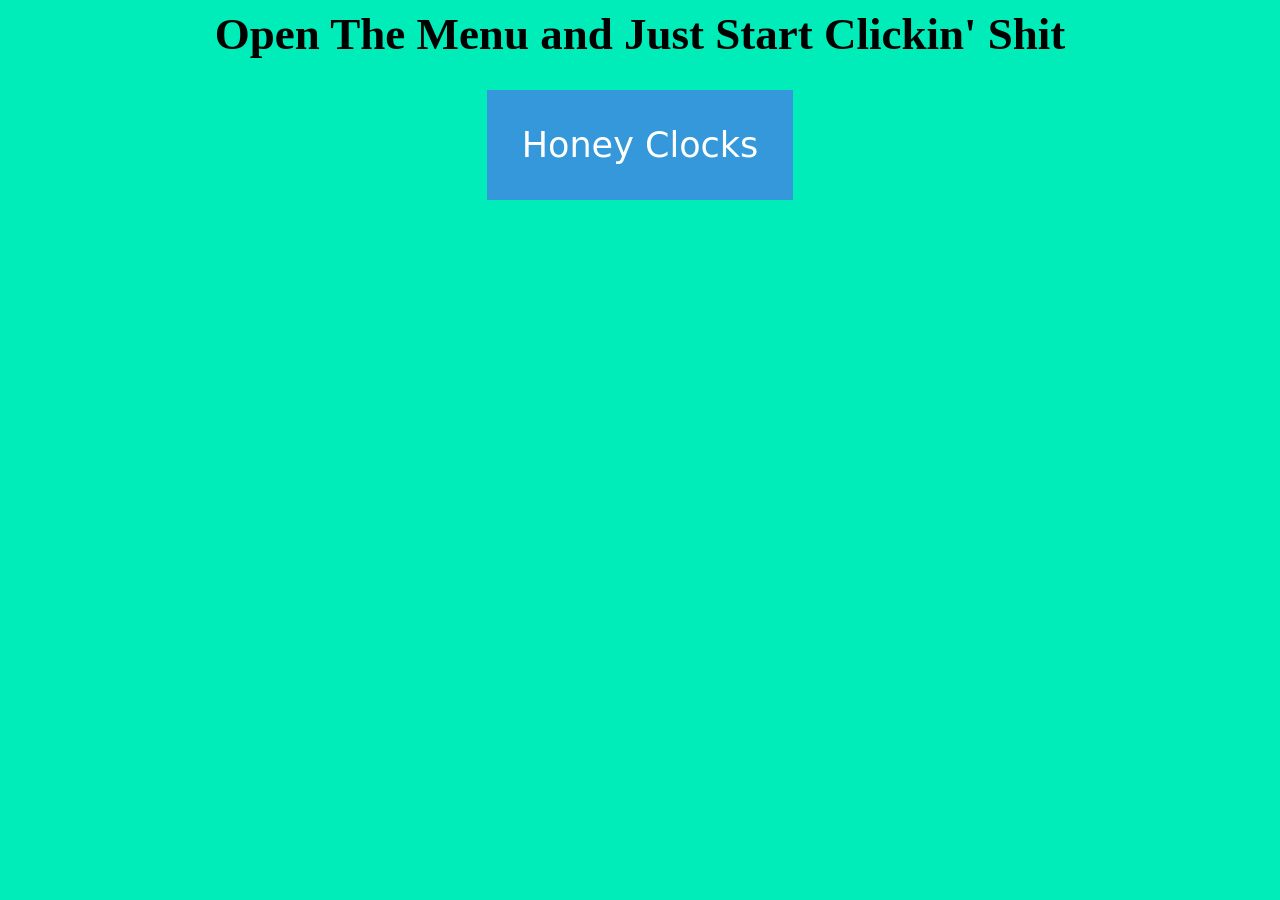
<file: index.html>
<html>
<head>
<meta name="viewport" content="width=device-width, initial-scale=1">
<link rel="stylesheet" type="text/css" href="ubercounter.css" media="screen" />
<link href="https://fonts.googleapis.com/css?family=Aclonica|Annie+Use+Your+Telescope|Arbutus|Architects+Daughter|Atma|Bangers|Barrio|Bigelow+Rules|Black+And+White+Picture|Bungee+Shade|Butcherman|Caesar+Dressing|Charmonman|Condiment|Creepster|Diplomata|Diplomata+SC|Dr+Sugiyama|Eater|Euphoria+Script|Ewert|Fascinate+Inline|Faster+One|Finger+Paint|Fontdiner+Swanky|Frijole|Hanalei|Hanalei+Fill|Henny+Penny|Kumar+One+Outline|Londrina+Shadow|Luckiest+Guy|Metal+Mania|Monofett|Monoton|Nosifer|Parisienne|Permanent+Marker|Pirata+One|Playball|Press+Start+2P|Ranchers|Ravi+Prakash|Reenie+Beanie|Rock+Salt|Ruthie|Rye|Sancreek|Sedgwick+Ave+Display|Trade+Winds|Uncial+Antiqua|UnifrakturCook:700|Vast+Shadow&display=swap" rel="stylesheet">
</head>

<body>

<h1>Open The Menu and Just Start Clickin' Shit</h1>

<div class="dropdown">
  <button onclick="drpdwnOpen()" class="dropbtn">Honey Clocks</button>
  <div id="myDropdown" class="dropdown-content">
    <button onclick="reveal('China')">Honey Returns</button>
    <button onclick="reveal('Transformus')">Transformus</button>
    <button onclick="reveal('Otakon')">Otakon</button>
    <button onclick="reveal('Bellwether')">Bellwether</button>
    <button onclick="reveal('Sensorium')">Sensorium</button>
    <button onclick="reveal('BMSR')">Black Moth Super Rainbow</button>
    <button onclick="reveal('Tobacco')">Tobacco</button>
    <button onclick="reveal('Honey_Anniversary')">Honey Anniversary</button>
    <!-- <button onclick="window.location.href='https://pjdip.github.io/AnniversaryBackground/Anniversary.html';">Honey Anniversary2</button> -->
    <button onclick="window.open('https://pjdip.github.io/AnniversaryBackground/Anniversary.html', '_blank')">Honey Anniversary Tab</button>
    <!-- Trigger/Open The Modal -->
    <button id="myBtn">Honey! Look I Learned a New Thing Today!!</button>
    <button onclick="window.open('https://pjdip.github.io/MakeMoneyTravelling/MakeMoneyTravelling.html', '_blank')">Some Travelling Research</button>
    <button onclick="window.open('https://pjdip.github.io/MovingToSeattle/MovingToSeattle.html', '_blank')">Moving to Seattle</button>
  </div>
</div>

<div id="China">
  <h1 id="china_head">Honey Returns From China, YAY!!!<br>
    I Missed You <3</h1>

  <div id="china_clockdiv">
    <div>
      <span class="days"></span>
      <div class="smalltext">Days</div>
    </div>
    <div>
      <span class="hours"></span>
      <div class="smalltext">Hours</div>
    </div>
    <div>
      <span class="minutes"></span>
      <div class="smalltext">Minutes</div>
    </div>
    <div>
      <span class="seconds"></span>
      <div class="smalltext">Seconds</div>
    </div>
  </div>
</div>

<div id="Transformus">
  <h1 id="transformus_head">Transformus <3 Burn with Me!<br>
    July 18-22, 2019</h1>

  <div id="transformus_clockdiv">
    <div>
      <span class="days"></span>
      <div class="smalltext">Days</div>
    </div>
    <div>
      <span class="hours"></span>
      <div class="smalltext">Hours</div>
    </div>
    <div>
      <span class="minutes"></span>
      <div class="smalltext">Minutes</div>
    </div>
    <div>
      <span class="seconds"></span>
      <div class="smalltext">Seconds</div>
    </div>
  </div>
  <p>For more information about Transformus, please visit their home page: 
    <a href="https://transformus-burn.com/" target="_blank">Transformus</a></p>
</div>

<div id="Otakon">
  <h1 id="otakon_head">Countdown to Otakon!<br>
    July 26-28, 2019</h1>

  <div id="otakon_clockdiv">
    <div>
      <span class="days"></span>
      <div class="smalltext">Days</div>
    </div>
    <div>
      <span class="hours"></span>
      <div class="smalltext">Hours</div>
    </div>
    <div>
      <span class="minutes"></span>
      <div class="smalltext">Minutes</div>
    </div>
    <div>
      <span class="seconds"></span>
      <div class="smalltext">Seconds</div>
    </div>
  </div>
  <p>For more information about Otakon, please visit their home page: 
      <a href="https://www.otakon.com/" target="_blank">Otakon</a></p>  
</div>

<div id="Bellwether">
  <h1 id="bellwether_head">Countdown to Bellwether/Dan&Jess!<br>
    August 8-12, 2019</h1>

  <div id="bellwether_clockdiv">
    <div>
      <span class="days"></span>
      <div class="smalltext">Days</div>
    </div>
    <div>
      <span class="hours"></span>
      <div class="smalltext">Hours</div>
    </div>
    <div>
      <span class="minutes"></span>
      <div class="smalltext">Minutes</div>
    </div>
    <div>
      <span class="seconds"></span>
      <div class="smalltext">Seconds</div>
    </div>
  </div>
  <p>For more information about Otakon, please visit their home page: 
      <a href="https://bellwetherfest.com/" target="_blank">Bellwether</a></p>
</div>

<div id="Sensorium">
  <h1 id="sensorium_head">Sensorium Music and Arts Festival :D<br>
    August 24, 2019</h1>

  <div id="sensorium_clockdiv">
    <div>
      <span class="days"></span>
      <div class="smalltext">Days</div>
    </div>
    <div>
      <span class="hours"></span>
      <div class="smalltext">Hours</div>
    </div>
    <div>
      <span class="minutes"></span>
      <div class="smalltext">Minutes</div>
    </div>
    <div>
      <span class="seconds"></span>
      <div class="smalltext">Seconds</div>
    </div>
  </div>
  <p>For more information about Sensorium, please visit their home page: 
    <a href="https://www.sensoriumfestival.com/" target="_blank">Sensorium</a></p>
</div>

<div id="BMSR">
  <h1 id="bmsr_head">Black Moth Super Rainbow @ the Black Cat!<br>
    September 19, 2019</h1>

  <div id="bmsr_clockdiv">
    <div>
      <span class="days"></span>
      <div class="smalltext">Days</div>
    </div>
    <div>
      <span class="hours"></span>
      <div class="smalltext">Hours</div>
    </div>
    <div>
      <span class="minutes"></span>
      <div class="smalltext">Minutes</div>
    </div>
    <div>
      <span class="seconds"></span>
      <div class="smalltext">Seconds</div>
    </div>
  </div>
  <p>For tickets: <a href="https://www.ticketfly.com/purchase/event/1855228?utm_medium=bks" target="_blank">BMSR Tix</a></p>
  <p>For music stuff: <a href="https://blackmothsuperrainbow.bandcamp.com/music" target="_blank">BMSR Bandcamp</a></p>
  <p>For merch: <a href="https://radcult.bigcartel.com/" target="_blank">BMSR Merch</a></p>
  <p>For twitter: <a href="https://twitter.com/HouseOfBMSR" target="_blank">Twitter for some reason</a></p>
</div>

<div id="Tobacco">
  <h1 id="tobacco_head">Tobacco in Chicago!!<br>
    October 19, 2019</h1>

  <div id="tobacco_clockdiv">
    <div>
      <span class="days"></span>
      <div class="smalltext">Days</div>
    </div>
    <div>
      <span class="hours"></span>
      <div class="smalltext">Hours</div>
    </div>
    <div>
      <span class="minutes"></span>
      <div class="smalltext">Minutes</div>
    </div>
    <div>
      <span class="seconds"></span>
      <div class="smalltext">Seconds</div>
    </div>
  </div>
  <p>For tickets: <a href="https://metrochicago.com/event/ghostly-20/" target="_blank">Tobacco Tix</a></p>
  <p>For music stuff: <a href="https://tobaxxo.bandcamp.com/music" target="_blank">Tobacco Bandcamp</a></p>
  <p>For merch: <a href="https://radcult.bigcartel.com/" target="_blank">Tobaxxo Merch</a></p>
  <p>For twitter: <a href="https://twitter.com/maniacmeat" target="_blank">Twitter for some reason</a></p>
</div>

<div id="Honey_Anniversary">
  <h1 id="anniversary_head">Hunny Bunny Anniversary<br>
    Most Best Honey I Love You Lots
    May 17, 2018</h1>

  <div id="anniversary_clockdiv">
    <div>
      <span class="days"></span>
      <div class="smalltext">Days</div>
    </div>
    <div>
      <span class="hours"></span>
      <div class="smalltext">Hours</div>
    </div>
    <div>
      <span class="minutes"></span>
      <div class="smalltext">Minutes</div>
    </div>
    <div>
      <span class="seconds"></span>
      <div class="smalltext">Seconds</div>
    </div>
  </div>
</div>

<!-- The Modal -->
<div id="myModal" class="modal">
  <!-- Modal content -->
  <div class="modal-content">
    <div class="modal-header">
      <span class="close">&times;</span>
      <h2>I Love You Lawts '<3'</h2>
    </div>
    <div class="modal-body">
      <h4>This is What is Known as a Modal</h4>
      <p>"A modal window is any type of window that is a child (secondary window) to a parent </p>
      <p>window and usurps the parent's control. It is commonly associated with an Internet </p>
      <p>Web site pop-up window that stays in front of the original window."</p>
    </div>
    <div class="modal-footer">
      <h3>In Conclusion: Puppies Are Dope</h3>
    </div>          
  </div>
</div>

<script type="text/javascript" src="ubercounter.js"></script>
</body>
</html>

<!--
font-family: 'Arbutus', cursive;
font-family: 'Architects Daughter', cursive;
font-family: 'Atma', cursive;
font-family: 'Bangers', cursive;
font-family: 'Barrio', cursive;
font-family: 'Bigelow Rules', cursive;
font-family: 'Black And White Picture', sans-serif;
font-family: 'Butcherman', cursive;
font-family: 'Bungee Shade', cursive;
font-family: 'Caesar Dressing', cursive;
font-family: 'Charmonman', cursive;
font-family: 'Condiment', cursive;
font-family: 'Creepster', cursive;
font-family: 'Aclonica', sans-serif;
font-family: 'Annie Use Your Telescope', cursive;
font-family: 'Diplomata', cursive;
font-family: 'Diplomata SC', cursive;
font-family: 'Dr Sugiyama', cursive;
font-family: 'Eater', cursive;
font-family: 'Ewert', cursive;
font-family: 'Euphoria Script', cursive;
font-family: 'Faster One', cursive;
font-family: 'Fascinate Inline', cursive;
font-family: 'Finger Paint', cursive;
font-family: 'Fontdiner Swanky', cursive;
font-family: 'Frijole', cursive;
font-family: 'Hanalei', cursive;
font-family: 'Hanalei Fill', cursive;
font-family: 'Henny Penny', cursive;
font-family: 'Kumar One Outline', cursive;
font-family: 'Londrina Shadow', cursive;
font-family: 'Luckiest Guy', cursive;
font-family: 'Metal Mania', cursive;
font-family: 'Monofett', cursive;
font-family: 'Monoton', cursive;
font-family: 'Nosifer', cursive;
font-family: 'Parisienne', cursive;
font-family: 'Permanent Marker', cursive;
font-family: 'Pirata One', cursive;
font-family: 'Playball', cursive;
font-family: 'Press Start 2P', cursive;
font-family: 'Ranchers', cursive;
font-family: 'Ravi Prakash', cursive;
font-family: 'Reenie Beanie', cursive;
font-family: 'Rock Salt', cursive;
font-family: 'Ruthie', cursive;
font-family: 'Rye', cursive;
font-family: 'Sancreek', cursive;
font-family: 'Sedgwick Ave Display', cursive;
font-family: 'Trade Winds', cursive;
font-family: 'Uncial Antiqua', cursive;
font-family: 'UnifrakturCook', cursive;
font-family: 'Vast Shadow', cursive;
  -->
</file>
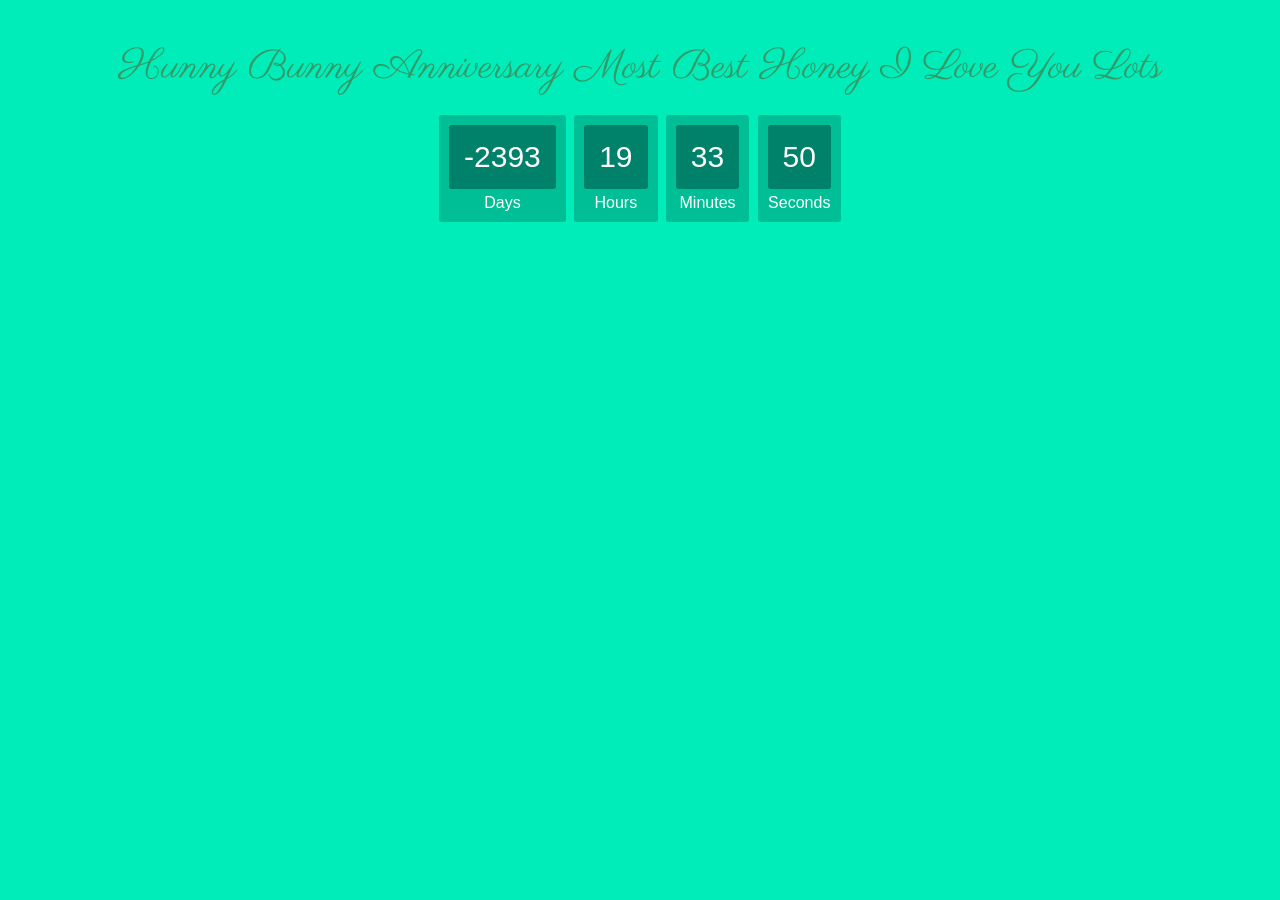
<file: Anniversary/Anniversary.html>
<html>
<head>
<link rel="stylesheet" type="text/css" href="Anniversary.css" media="screen" />
<link href="https://fonts.googleapis.com/css?family=Aclonica|Annie+Use+Your+Telescope|Arbutus|Architects+Daughter|Atma|Bangers|Barrio|Bigelow+Rules|Black+And+White+Picture|Bungee+Shade|Butcherman|Caesar+Dressing|Charmonman|Condiment|Creepster|Diplomata|Diplomata+SC|Dr+Sugiyama|Eater|Euphoria+Script|Ewert|Fascinate+Inline|Faster+One|Finger+Paint|Fontdiner+Swanky|Frijole|Hanalei|Hanalei+Fill|Henny+Penny|Kumar+One+Outline|Londrina+Shadow|Luckiest+Guy|Metal+Mania|Monofett|Monoton|Nosifer|Parisienne|Permanent+Marker|Pirata+One|Playball|Press+Start+2P|Ranchers|Ravi+Prakash|Reenie+Beanie|Rock+Salt|Ruthie|Rye|Sancreek|Sedgwick+Ave+Display|Trade+Winds|Uncial+Antiqua|UnifrakturCook:700|Vast+Shadow&display=swap" rel="stylesheet">
</head>

<body>
<div id="Honey_Anniversary">
  <h1 id="anniversary_head">Hunny Bunny Anniversary Most Best Honey I Love You Lots</h1>

  <div id="anniversary_clockdiv">
    <div>
      <span class="days"></span>
      <div class="smalltext">Days</div>
    </div>
    <div>
      <span class="hours"></span>
      <div class="smalltext">Hours</div>
    </div>
    <div>
      <span class="minutes"></span>
      <div class="smalltext">Minutes</div>
    </div>
    <div>
      <span class="seconds"></span>
      <div class="smalltext">Seconds</div>
    </div>
  </div>
</div>

<script type="text/javascript" src="Anniversary.js"></script>
</body>
</html>
</file>
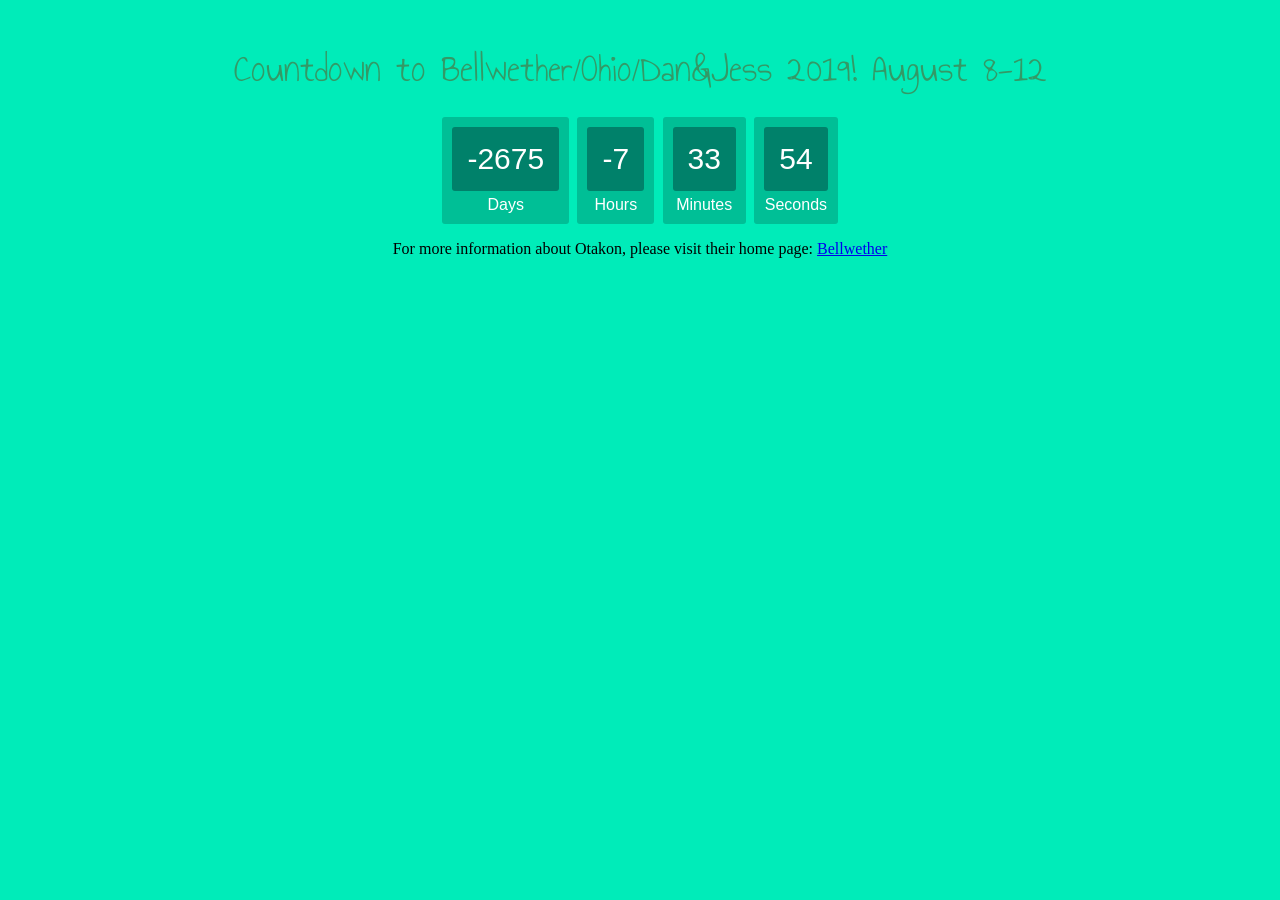
<file: Bellwether/Bellwether.html>
<html>
<head>
<link rel="stylesheet" type="text/css" href="Bellwether.css" media="screen" />
<link href="https://fonts.googleapis.com/css?family=Aclonica|Annie+Use+Your+Telescope|Arbutus|Architects+Daughter|Atma|Bangers|Barrio|Bigelow+Rules|Black+And+White+Picture|Bungee+Shade|Butcherman|Caesar+Dressing|Charmonman|Condiment|Creepster|Diplomata|Diplomata+SC|Dr+Sugiyama|Eater|Euphoria+Script|Ewert|Fascinate+Inline|Faster+One|Finger+Paint|Fontdiner+Swanky|Frijole|Hanalei|Hanalei+Fill|Henny+Penny|Kumar+One+Outline|Londrina+Shadow|Luckiest+Guy|Metal+Mania|Monofett|Monoton|Nosifer|Parisienne|Permanent+Marker|Pirata+One|Playball|Press+Start+2P|Ranchers|Ravi+Prakash|Reenie+Beanie|Rock+Salt|Ruthie|Rye|Sancreek|Sedgwick+Ave+Display|Trade+Winds|Uncial+Antiqua|UnifrakturCook:700|Vast+Shadow&display=swap" rel="stylesheet">
</head>

<body>
<div id="Bellwether">
  <h1 id="bellwether_head">Countdown to Bellwether/Ohio/Dan&Jess 2019! August 8-12</h1>

  <div id="bellwether_clockdiv">
    <div>
      <span class="days"></span>
      <div class="smalltext">Days</div>
    </div>
    <div>
      <span class="hours"></span>
      <div class="smalltext">Hours</div>
    </div>
    <div>
      <span class="minutes"></span>
      <div class="smalltext">Minutes</div>
    </div>
    <div>
      <span class="seconds"></span>
      <div class="smalltext">Seconds</div>
    </div>
  </div>
  <p>For more information about Otakon, please visit their home page: 
      <a href="https://bellwetherfest.com/" target="_blank">Bellwether</a></p>
</div>
      
<script type="text/javascript" src="Bellwether.js"></script>
</body>
</html>
</file>
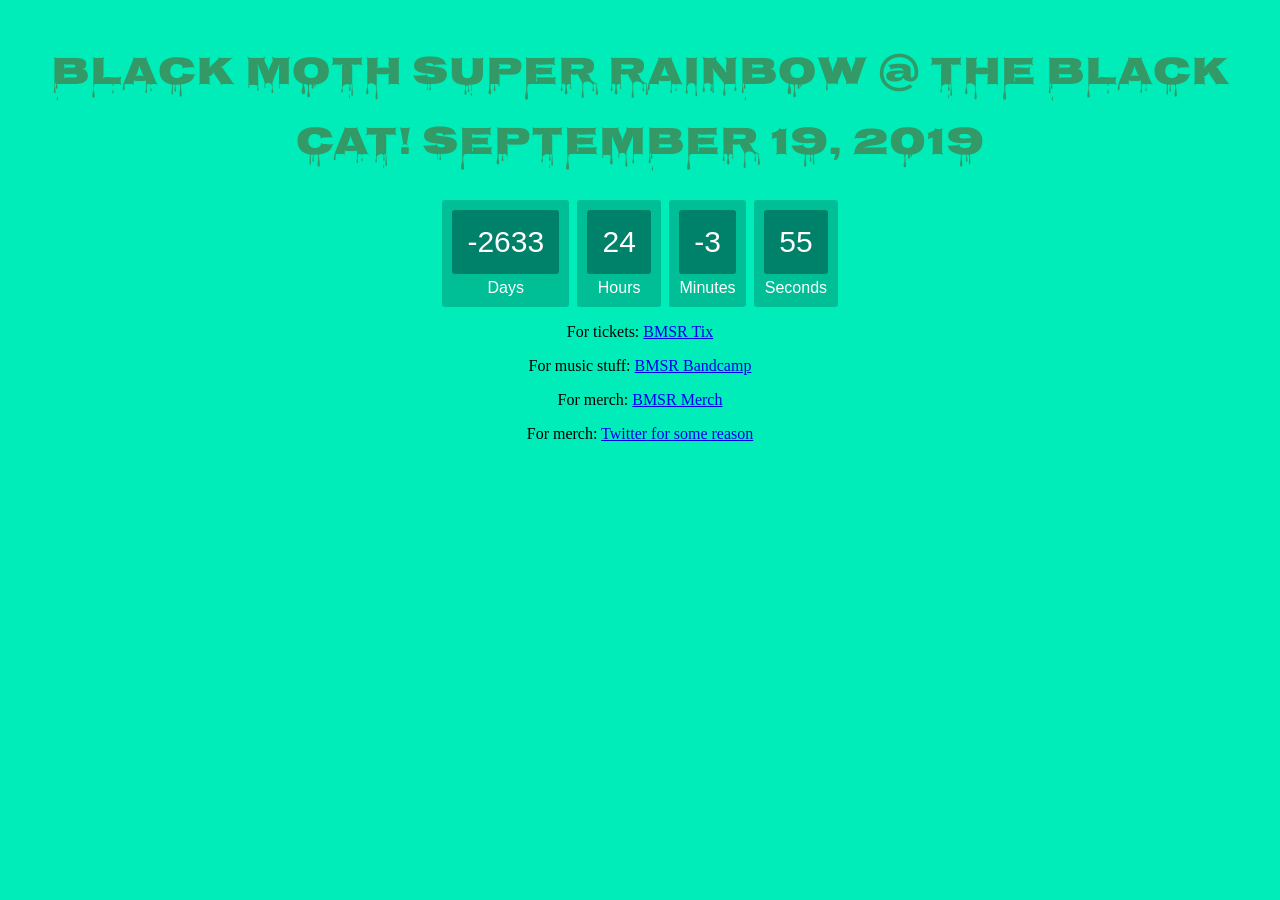
<file: BMSR/BMSR.html>
<html>
<head>
<link rel="stylesheet" type="text/css" href="BMSR.css" media="screen" />
<link href="https://fonts.googleapis.com/css?family=Aclonica|Annie+Use+Your+Telescope|Arbutus|Architects+Daughter|Atma|Bangers|Barrio|Bigelow+Rules|Black+And+White+Picture|Bungee+Shade|Butcherman|Caesar+Dressing|Charmonman|Condiment|Creepster|Diplomata|Diplomata+SC|Dr+Sugiyama|Eater|Euphoria+Script|Ewert|Fascinate+Inline|Faster+One|Finger+Paint|Fontdiner+Swanky|Frijole|Hanalei|Hanalei+Fill|Henny+Penny|Kumar+One+Outline|Londrina+Shadow|Luckiest+Guy|Metal+Mania|Monofett|Monoton|Nosifer|Parisienne|Permanent+Marker|Pirata+One|Playball|Press+Start+2P|Ranchers|Ravi+Prakash|Reenie+Beanie|Rock+Salt|Ruthie|Rye|Sancreek|Sedgwick+Ave+Display|Trade+Winds|Uncial+Antiqua|UnifrakturCook:700|Vast+Shadow&display=swap" rel="stylesheet">
</head>

<body>
<div id="BMSR">
  <h1 id="bmsr_head">Black Moth Super Rainbow @ the Black Cat! September 19, 2019</h1>

  <div id="bmsr_clockdiv">
    <div>
      <span class="days"></span>
      <div class="smalltext">Days</div>
    </div>
    <div>
      <span class="hours"></span>
      <div class="smalltext">Hours</div>
    </div>
    <div>
      <span class="minutes"></span>
      <div class="smalltext">Minutes</div>
    </div>
    <div>
      <span class="seconds"></span>
      <div class="smalltext">Seconds</div>
    </div>
  </div>
  <p>For tickets: <a href="https://www.ticketfly.com/purchase/event/1855228?utm_medium=bks" target="_blank">BMSR Tix</a></p>
  <p>For music stuff: <a href="https://blackmothsuperrainbow.bandcamp.com/" target="_blank">BMSR Bandcamp</a></p>
  <p>For merch: <a href="https://radcult.bigcartel.com/" target="_blank">BMSR Merch</a></p>
  <p>For merch: <a href="https://twitter.com/HouseOfBMSR?ref_src=twsrc%5Egoogle%7Ctwcamp%5Eserp%7Ctwgr%5Eauthor" target="_blank">Twitter for some reason</a></p>
</div>

<script type="text/javascript" src="BMSR.js"></script>
</body>
</html>
</file>
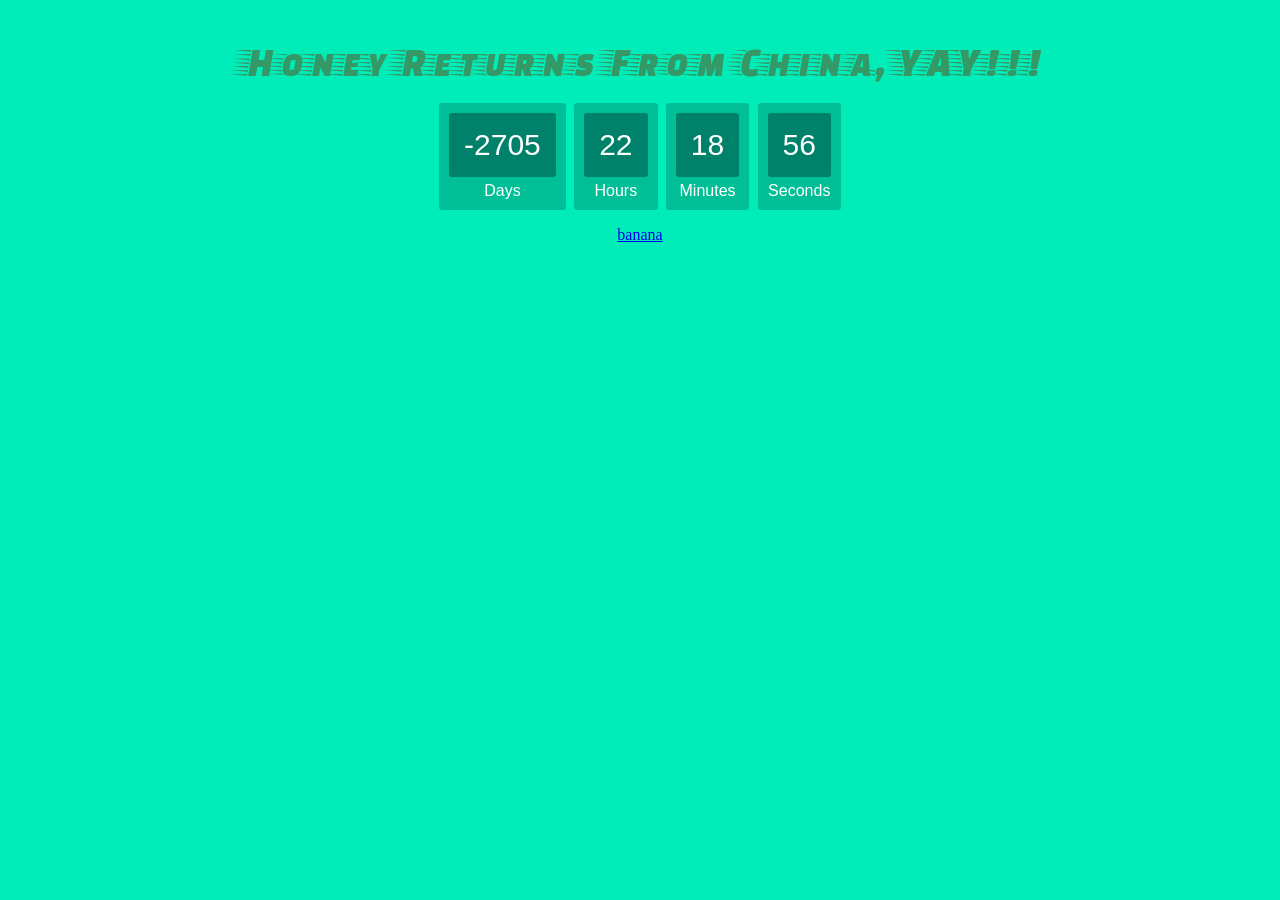
<file: China/Honey_Returns.html>
<html>
<head>
<link rel="stylesheet" type="text/css" href="Honey_Returns.css" media="screen" />
<link href="https://fonts.googleapis.com/css?family=Aclonica|Annie+Use+Your+Telescope|Arbutus|Architects+Daughter|Atma|Bangers|Barrio|Bigelow+Rules|Black+And+White+Picture|Bungee+Shade|Butcherman|Caesar+Dressing|Charmonman|Condiment|Creepster|Diplomata|Diplomata+SC|Dr+Sugiyama|Eater|Euphoria+Script|Ewert|Fascinate+Inline|Faster+One|Finger+Paint|Fontdiner+Swanky|Frijole|Hanalei|Hanalei+Fill|Henny+Penny|Kumar+One+Outline|Londrina+Shadow|Luckiest+Guy|Metal+Mania|Monofett|Monoton|Nosifer|Parisienne|Permanent+Marker|Pirata+One|Playball|Press+Start+2P|Ranchers|Ravi+Prakash|Reenie+Beanie|Rock+Salt|Ruthie|Rye|Sancreek|Sedgwick+Ave+Display|Trade+Winds|Uncial+Antiqua|UnifrakturCook:700|Vast+Shadow&display=swap" rel="stylesheet">
</head>

<body>
<div id="China">
  <h1 id="china_head">Honey Returns From China, YAY!!!</h1>

  <div id="china_clockdiv">
    <div>
      <span class="days"></span>
      <div class="smalltext">Days</div>
    </div>
    <div>
      <span class="hours"></span>
      <div class="smalltext">Hours</div>
    </div>
    <div>
      <span class="minutes"></span>
      <div class="smalltext">Minutes</div>
    </div>
    <div>
      <span class="seconds"></span>
      <div class="smalltext">Seconds</div>
    </div>
  </div>
  <p><a href="https://pjdip.github.io/" target="_blank">banana</a></p>
</div>

<script type="text/javascript" src="Honey_Returns.js"></script>
</body>
</html>
</file>
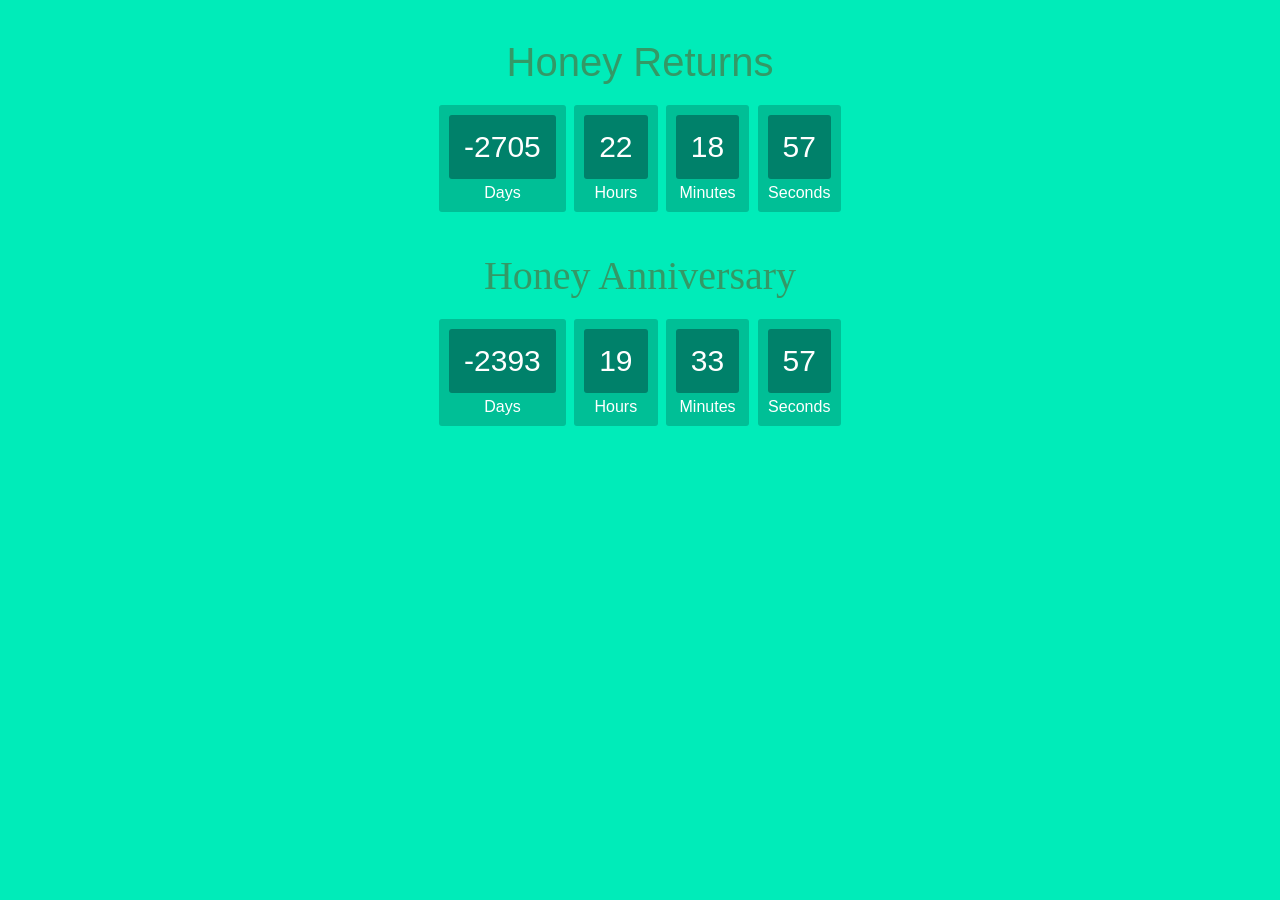
<file: Dropdown v3/2clocks.html>
<head>
<link rel="stylesheet" type="text/css" href="Honey_Returns1.css" media="screen" />
<link rel="stylesheet" type="text/css" href="Anniversary1.css" media="screen" />
</head>


<body>

<h1 id="return_head">Honey Returns</h1>

<div id="return_clockdiv">
  <div>
    <span class="days"></span>
    <div class="smalltext">Days</div>
  </div>
  <div>
    <span class="hours"></span>
    <div class="smalltext">Hours</div>
  </div>
  <div>
    <span class="minutes"></span>
    <div class="smalltext">Minutes</div>
  </div>
  <div>
    <span class="seconds"></span>
    <div class="smalltext">Seconds</div>
  </div>
</div>

<h1 id="anniversary_head">Honey Anniversary</h1>

<div id="anniversary_clockdiv">
  <div>
    <span class="days"></span>
    <div class="smalltext">Days</div>
  </div>
  <div>
    <span class="hours"></span>
    <div class="smalltext">Hours</div>
  </div>
  <div>
    <span class="minutes"></span>
    <div class="smalltext">Minutes</div>
  </div>
  <div>
    <span class="seconds"></span>
    <div class="smalltext">Seconds</div>
  </div>
</div>

<script type="text/javascript" src="Anniversary1.js"></script>
<script type="text/javascript" src="Honey_Returns1.js"></script>

</body>
</file>
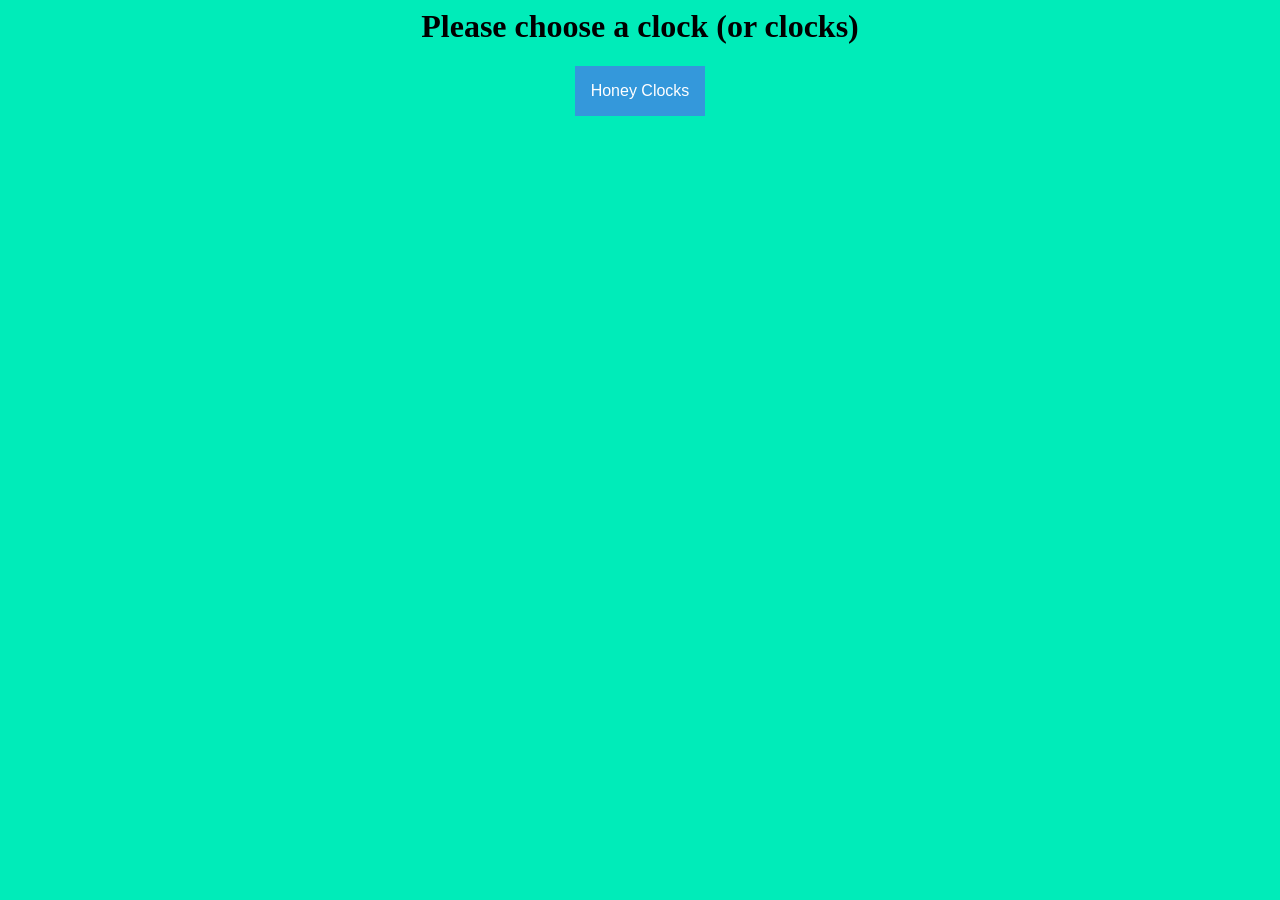
<file: Dropdown v3/2clocksWdropdown.html>
<head>
<link rel="stylesheet" type="text/css" href="Honey_Returns1.css" media="screen" />
<link rel="stylesheet" type="text/css" href="Anniversary1.css" media="screen" />
<link rel="stylesheet" type="text/css" href="dropdown.css" media="screen" />
</head>


<body>

<h1>Please choose a clock (or clocks)</h1>

<div class="dropdown">
  <button onclick="myFunction()" class="dropbtn">Honey Clocks</button>
  <div id="myDropdown" class="dropdown-content">
    <button onclick="reveal('Honey_Returns')">Honey Returns</button>
    <button onclick="reveal('Honey_Anniversary')">Honey Anniversary</button>
  </div>
</div>

<!-- have button that toggles change the header as well
then each clock doesn't need it's own header
or something like that -->

<div id="Honey_Returns">
  <h1 id="return_head">Honey Returns</h1>

  <div id="return_clockdiv">
    <div>
      <span class="days"></span>
      <div class="smalltext">Days</div>
    </div>
    <div>
      <span class="hours"></span>
      <div class="smalltext">Hours</div>
    </div>
    <div>
      <span class="minutes"></span>
      <div class="smalltext">Minutes</div>
    </div>
    <div>
      <span class="seconds"></span>
      <div class="smalltext">Seconds</div>
    </div>
  </div>
</div>

<div id="Honey_Anniversary">
  <h1 id="anniversary_head">Honey Anniversary</h1>

  <div id="anniversary_clockdiv">
    <div>
      <span class="days"></span>
      <div class="smalltext">Days</div>
    </div>
    <div>
      <span class="hours"></span>
      <div class="smalltext">Hours</div>
    </div>
    <div>
      <span class="minutes"></span>
      <div class="smalltext">Minutes</div>
    </div>
    <div>
      <span class="seconds"></span>
      <div class="smalltext">Seconds</div>
    </div>
  </div>
</div>

<script type="text/javascript" src="Anniversary1.js"></script>
<script type="text/javascript" src="Honey_Returns1.js"></script>
<script type="text/javascript" src="dropdown.js"></script>

</body>
</file>
<file: ubercounter.css>
h1 {
	font-size: 45px;
}

body{
	text-align: center;
	background: #00ECB9;
}

/* Dropdown Button */
.dropbtn {
    background-color: #3498DB;
    color: white;
    padding: 35px;
    font-size: 35px;
    border: none;
    cursor: pointer;
}

/* Dropdown button on hover & focus */
.dropbtn:hover, .dropbtn:focus {
    background-color: #2980B9;
}

/* The container <div> - needed to position the dropdown content */
.dropdown {
    position: relative;
    display: inline-block;
}

/* Dropdown Content (Hidden by Default) */
.dropdown-content {
    display: none;
    position: absolute;
    background-color: #f1f1f1;
    min-width: 100%;
	box-shadow: 0px 8px 16px 0px rgba(0,0,0,0.2);
    z-index: 1;
}

/* Links inside the dropdown */
.dropdown-content a {
	color: black;
	font-size: 20px;
    padding: 20x 16px;
    text-decoration: none;
    display: block;
}

/* Change color of dropdown links on hover */
.dropdown-content a:hover {background-color: #ddd}

/* Show the dropdown menu (use JS to add this class to
the .dropdown-content container when the user clicks on the dropdown button) */
.show {display:block;}

button {
	position: relative;
	/* display: block; */
	font: 400 22px system-ui;
}

#China{
	display:none;
}

#china_head{
	color: #396;
	/*
	font-family: 'Condiment', cursive;
	*/
	font-family: 'Faster One', cursive;
	font-weight: 100;
	font-size: 40px;
	margin: 40px 0px 20px;
}

#china_clockdiv{
	font-family: sans-serif;
	color: #fff;
	display: inline-block;
	font-weight: 100;
	text-align: center;
	font-size: 30px;
}

#china_clockdiv > div{
	padding: 10px;
	border-radius: 3px;
	background: #00BF96;
	display: inline-block;
}

#china_clockdiv div > span{
	padding: 15px;
	border-radius: 3px;
	background: #00816A;
	display: inline-block;
}

#Transformus{
	display:none;
}

#transformus_head{
	color: #396;
	/* font-family: 'Ewert', cursive; */
	/* font-family: 'Fontdiner Swanky', cursive; */
	/* font-family: 'Monofett', cursive; */
	font-family: 'Press Start 2P', cursive;
	font-weight: 100;
	font-size: 40px;
	margin: 40px 0px 20px;
}

#transformus_clockdiv{
	font-family: sans-serif;
	color: #fff;
	display: inline-block;
	font-weight: 100;
	text-align: center;
	font-size: 30px;
}

#transformus_clockdiv > div{
	padding: 10px;
	border-radius: 3px;
	background: #00BF96;
	display: inline-block;
}

#transformus_clockdiv div > span{
	padding: 15px;
	border-radius: 3px;
	background: #00816A;
	display: inline-block;
}

#Otakon{
	display:none;
}

#otakon_head{
	color: #396;
	font-family: 'Bungee Shade', cursive;
	font-weight: 100;
	font-size: 40px;
	margin: 40px 0px 20px;
}

#otakon_clockdiv{
	font-family: sans-serif;
	color: #fff;
	display: inline-block;
	font-weight: 100;
	text-align: center;
	font-size: 30px;
}

#otakon_clockdiv > div{
	padding: 10px;
	border-radius: 3px;
	background: #00BF96;
	display: inline-block;
}

#otakon_clockdiv div > span{
	padding: 15px;
	border-radius: 3px;
	background: #00816A;
	display: inline-block;
}

#Bellwether{
	display:none;
}

#bellwether_head{
	color: #396;
	font-family: 'Annie Use Your Telescope', cursive;
	font-weight: 100;
	font-size: 40px;
	margin: 40px 0px 20px;
}

#bellwether_clockdiv{
	font-family: sans-serif;
	color: #fff;
	display: inline-block;
	font-weight: 100;
	text-align: center;
	font-size: 30px;
}

#bellwether_clockdiv > div{
	padding: 10px;
	border-radius: 3px;
	background: #00BF96;
	display: inline-block;
}

#bellwether_clockdiv div > span{
	padding: 15px;
	border-radius: 3px;
	background: #00816A;
	display: inline-block;
}

#Sensorium{
	display:none;
}

#sensorium_head{
	color: #396;
	font-family: 'Fascinate Inline', cursive;
	font-weight: 100;
	font-size: 40px;
	margin: 40px 0px 20px;
}

#sensorium_clockdiv{
	font-family: sans-serif;
	color: #fff;
	display: inline-block;
	font-weight: 100;
	text-align: center;
	font-size: 30px;
}

#sensorium_clockdiv > div{
	padding: 10px;
	border-radius: 3px;
	background: #00BF96;
	display: inline-block;
}

#sensorium_clockdiv div > span{
	padding: 15px;
	border-radius: 3px;
	background: #00816A;
	display: inline-block;
}

#BMSR{
	display:none;
}

#bmsr_head{
	color: #396;
	/* font-family: 'Creepster', cursive;
	font-family: 'Butcherman', cursive; */
	font-family: 'Nosifer', cursive;
	font-weight: 100;
	font-size: 40px;
	margin: 40px 0px 20px;
}

#bmsr_clockdiv{
	font-family: sans-serif;
	color: #fff;
	display: inline-block;
	font-weight: 100;
	text-align: center;
	font-size: 30px;
}

#bmsr_clockdiv > div{
	padding: 10px;
	border-radius: 3px;
	background: #00BF96;
	display: inline-block;
}

#bmsr_clockdiv div > span{
	padding: 15px;
	border-radius: 3px;
	background: #00816A;
	display: inline-block;
}

#Tobacco{
	display:none;
}

#tobacco_head{
	color: #396;
	font-family: 'Creepster', cursive;
	font-weight: 100;
	font-size: 40px;
	margin: 40px 0px 20px;
}

#tobacco_clockdiv{
	font-family: sans-serif;
	color: #fff;
	display: inline-block;
	font-weight: 100;
	text-align: center;
	font-size: 30px;
}

#tobacco_clockdiv > div{
	padding: 10px;
	border-radius: 3px;
	background: #00BF96;
	display: inline-block;
}

#tobacco_clockdiv div > span{
	padding: 15px;
	border-radius: 3px;
	background: #00816A;
	display: inline-block;
}

#Honey_Anniversary{
	display:none;
}

#anniversary_head{
	color: #396;
	/* font-family: 'Euphoria Script', cursive; */
	font-family: 'Parisienne', cursive;
	font-weight: 100;
	font-size: 40px;
	margin: 40px 0px 20px;
}

#anniversary_clockdiv{
	font-family: sans-serif;
	color: #fff;
	display: inline-block;
	font-weight: 100;
	text-align: center;
	font-size: 30px;
}

#anniversary_clockdiv > div{
	padding: 10px;
	border-radius: 3px;
	background: #00BF96;
	display: inline-block;
}

#anniversary_clockdiv div > span{
	padding: 15px;
	border-radius: 3px;
	background: #00816A;
	display: inline-block;
}

/* The Modal (background) */
.modal {
    display: none; /* Hidden by default */
    position: fixed; /* Stay in place */
    z-index: 1; /* Sit on top */
    left: 0;
    top: 0;
    width: 100%; /* Full width */
    height: 100%; /* Full height */
    overflow: auto; /* Enable scroll if needed */
    background-color: rgb(0,0,0); /* Fallback color */
    background-color: rgba(0,0,0,0.4); /* Black w/ opacity */
}

/* Modal Content */
.modal-content {
    position: relative;
    background-color: #fefefe;
    margin: auto;
    padding: 0;
    border: 1px solid #888;
    width: 80%;
    box-shadow: 0 4px 8px 0 rgba(0,0,0,0.2),0 6px 20px 0 rgba(0,0,0,0.19);
    animation-name: animatetop;
    animation-duration: 0.4s
}

/* Modal Header */
.modal-header {
    padding: 2px 16px;
    background-color: #5cb85c;
    color: white;
}
  
/* Modal Body */
.modal-body {padding: 2px 16px;}

/* Modal Footer */
.modal-footer {
    padding: 2px 16px;
    background-color: #5cb85c;
    color: white;
}
  
/* Add Animation */
@keyframes animatetop {
    from {top: -300px; opacity: 0}
    to {top: 0; opacity: 1}
}

/* The Close Button */
.close {
    color: rgb(255, 0, 0);
    float: right;
    font-size: 28px;
    font-weight: bold;
}
  
.close:hover,
.close:focus {
    color: black;
    text-decoration: none;
    cursor: pointer;
}

.smalltext{
	padding-top: 5px;
	font-size: 16px;
}
</file>
<file: Anniversary/Anniversary.css>
body{
	text-align: center;
	background: #00ECB9;
}

#anniversary_head{
	color: #396;
	/* font-family: 'Euphoria Script', cursive; */
	font-family: 'Parisienne', cursive;
	font-weight: 100;
	font-size: 40px;
	margin: 40px 0px 20px;
}

#anniversary_clockdiv{
	font-family: sans-serif;
	color: #fff;
	display: inline-block;
	font-weight: 100;
	text-align: center;
	font-size: 30px;
}

#anniversary_clockdiv > div{
	padding: 10px;
	border-radius: 3px;
	background: #00BF96;
	display: inline-block;
}

#anniversary_clockdiv div > span{
	padding: 15px;
	border-radius: 3px;
	background: #00816A;
	display: inline-block;
}

.smalltext{
	padding-top: 5px;
	font-size: 16px;
}
</file>
<file: Bellwether/Bellwether.css>
body{
    text-align: center;
    background: #00ECB9;
}

#bellwether_head{
	color: #396;
	font-family: 'Annie Use Your Telescope', cursive;
	font-weight: 100;
	font-size: 40px;
	margin: 40px 0px 20px;
}

#bellwether_clockdiv{
	font-family: sans-serif;
	color: #fff;
	display: inline-block;
	font-weight: 100;
	text-align: center;
	font-size: 30px;
}

#bellwether_clockdiv > div{
	padding: 10px;
	border-radius: 3px;
	background: #00BF96;
	display: inline-block;
}

#bellwether_clockdiv div > span{
	padding: 15px;
	border-radius: 3px;
	background: #00816A;
	display: inline-block;
}

.smalltext{
	padding-top: 5px;
	font-size: 16px;
}
</file>
<file: BMSR/BMSR.css>
body{
	text-align: center;
	background: #00ECB9;
}

#bmsr_head{
	color: #396;
	/* font-family: 'Creepster', cursive;
	font-family: 'Butcherman', cursive; */
	font-family: 'Nosifer', cursive;
	font-weight: 100;
	font-size: 40px;
	margin: 40px 0px 20px;
}

#bmsr_clockdiv{
	font-family: sans-serif;
	color: #fff;
	display: inline-block;
	font-weight: 100;
	text-align: center;
	font-size: 30px;
}

#bmsr_clockdiv > div{
	padding: 10px;
	border-radius: 3px;
	background: #00BF96;
	display: inline-block;
}

#bmsr_clockdiv div > span{
	padding: 15px;
	border-radius: 3px;
	background: #00816A;
	display: inline-block;
}

.smalltext{
	padding-top: 5px;
	font-size: 16px;
}
</file>
<file: China/Honey_Returns.css>
body{
	text-align: center;
	background: #00ECB9;
}

#china_head{
    color: #396;
/*
	font-family: 'Condiment', cursive;
*/
	font-family: 'Faster One', cursive;
    font-weight: 100;
    font-size: 40px;
    margin: 40px 0px 20px;
}

#china_clockdiv{
	font-family: sans-serif;
	color: #fff;
	display: inline-block;
	font-weight: 100;
	text-align: center;
	font-size: 30px;
}

#china_clockdiv > div{
	padding: 10px;
	border-radius: 3px;
	background: #00BF96;
	display: inline-block;
}

#china_clockdiv div > span{
	padding: 15px;
	border-radius: 3px;
	background: #00816A;
	display: inline-block;
}
.smalltext{
	padding-top: 5px;
	font-size: 16px;
}
</file>
<file: Dropdown v3/Honey_Returns1.css>
body{
	text-align: center;
	background: #00ECB9;
}

#Honey_Returns{
	display:none;
}

#return_head{
  color: #396;
	font-family: sans-serif;
  font-weight: 100;
  font-size: 40px;
  margin: 40px 0px 20px;
}

#return_clockdiv{
	font-family: sans-serif;
	color: #fff;
	font-weight: 100;
	text-align: center;
	font-size: 30px;
}

#return_clockdiv > div{
	padding: 10px;
	border-radius: 3px;
	background: #00BF96;
	display: inline-block;
}

#return_clockdiv div > span{
	padding: 15px;
	border-radius: 3px;
	background: #00816A;
	display: inline-block;
}

.smalltext{
	padding-top: 5px;
	font-size: 16px;
}
</file>
<file: Dropdown v3/Anniversary1.css>
body{
	text-align: center;
	background: #00ECB9;
}

#Honey_Anniversary{
	display: none;
}

#anniversary_head{
  color: #396;
	font-family: serif;
  font-weight: 100;
  font-size: 40px;
  margin: 40px 0px 20px;
}

#anniversary_clockdiv{
	font-family: sans-serif;
	color: #fff;
	font-weight: 100;
	text-align: center;
	font-size: 30px;
}

#anniversary_clockdiv > div{
	padding: 10px;
	border-radius: 3px;
	background: #00BF96;
	display: inline-block;
}

#anniversary_clockdiv div > span{
	padding: 15px;
	border-radius: 3px;
	background: #00816A;
	display: inline-block;
}

.smalltext{
	padding-top: 5px;
	font-size: 16px;
}
</file>
<file: Dropdown v3/dropdown.css>
/* Dropdown Button */
.dropbtn {
  background-color: #3498DB;
  color: white;
  padding: 16px;
  font-size: 16px;
  border: none;
  cursor: pointer;
}

/* Dropdown button on hover & focus */
.dropbtn:hover, .dropbtn:focus {
  background-color: #2980B9;
}

/* The container <div> - needed to position the dropdown content */
.dropdown {
  position: relative;
  display: inline-block;
}

/* Dropdown Content (Hidden by Default) */
.dropdown-content {
  display: none;
  position: absolute;
  background-color: #f1f1f1;
  min-width: 100%;
  box-shadow: 0px 8px 16px 0px rgba(0,0,0,0.2);
  z-index: 1;
}

/* Links inside the dropdown */
.dropdown-content a {
  color: black;
  padding: 12px 16px;
  text-decoration: none;
  display: block;
}

/* Change color of dropdown links on hover */
.dropdown-content a:hover {background-color: #ddd}

/* Show the dropdown menu (use JS to add this class to the .dropdown-content container when the user clicks on the dropdown button) */
.show {display:block;}
</file>
